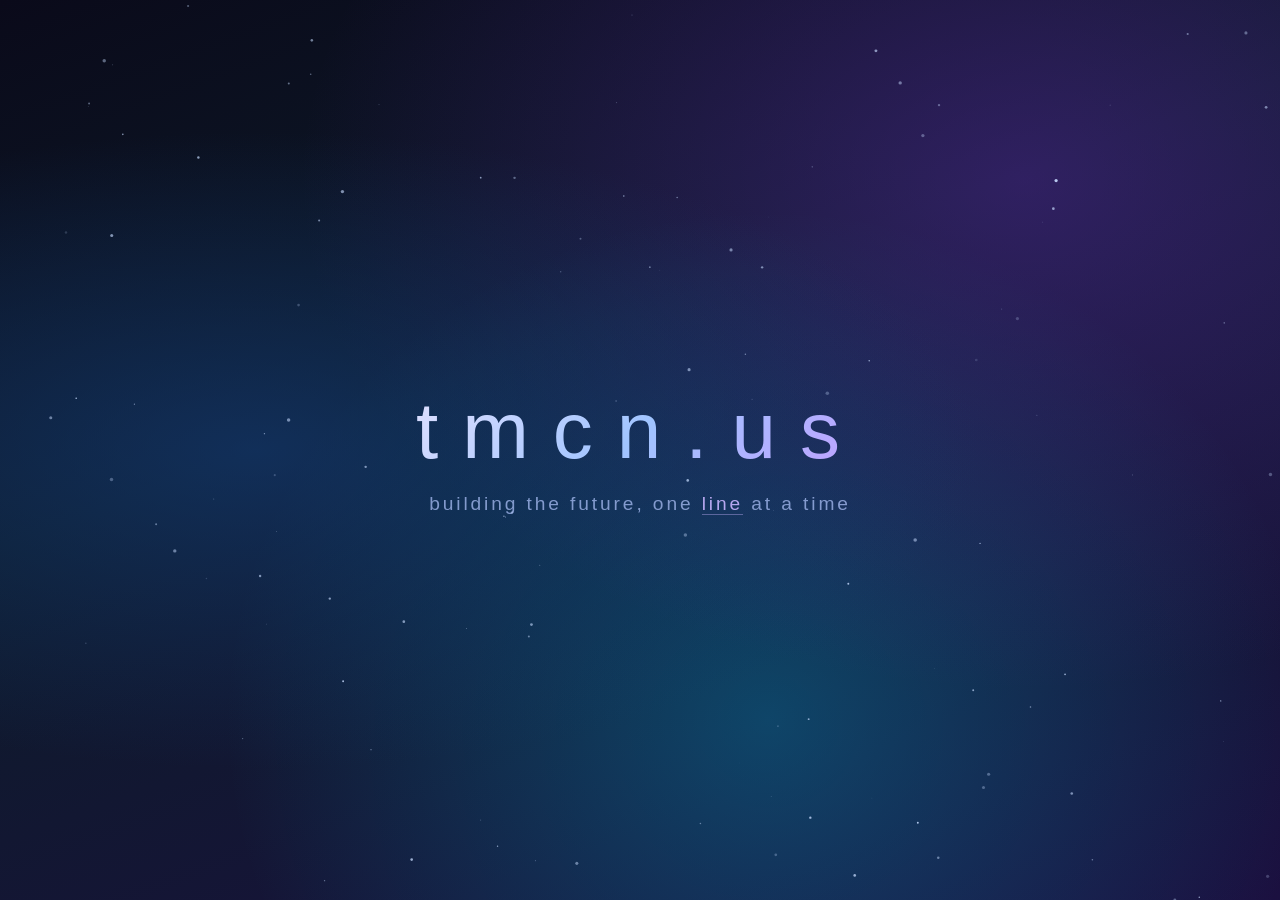
<file: index.html>
<!DOCTYPE html>
<html lang="en">
<head>
    <meta charset="UTF-8">
    <meta name="viewport" content="width=device-width, initial-scale=1.0">
    <title>tmcn.us</title>
    <style>
        * {
            margin: 0;
            padding: 0;
            box-sizing: border-box;
        }

        body {
            min-height: 100vh;
            display: flex;
            align-items: center;
            justify-content: center;
            font-family: -apple-system, BlinkMacSystemFont, 'Segoe UI', Roboto, sans-serif;
            color: #fff;
            overflow: hidden;
            position: relative;
        }

        .bg {
            position: fixed;
            inset: 0;
            background:
                radial-gradient(ellipse at 20% 50%, rgba(20, 60, 120, 0.6) 0%, transparent 50%),
                radial-gradient(ellipse at 80% 20%, rgba(100, 40, 180, 0.4) 0%, transparent 50%),
                radial-gradient(ellipse at 60% 80%, rgba(0, 180, 220, 0.3) 0%, transparent 50%),
                linear-gradient(160deg, #0a0a1a 0%, #0d1b2a 40%, #1b1040 100%);
            z-index: 0;
        }

        .stars {
            position: fixed;
            inset: 0;
            z-index: 1;
        }

        .stars canvas {
            width: 100%;
            height: 100%;
        }

        .content {
            position: relative;
            z-index: 2;
            text-align: center;
            padding: 2rem;
        }

        h1 {
            font-size: clamp(2.5rem, 8vw, 5rem);
            font-weight: 300;
            letter-spacing: 0.3em;
            text-transform: lowercase;
            margin-bottom: 1rem;
            background: linear-gradient(135deg, #e0e0ff 0%, #a0c4ff 50%, #c0a0ff 100%);
            -webkit-background-clip: text;
            -webkit-text-fill-color: transparent;
            background-clip: text;
        }

        .tagline {
            font-size: clamp(0.9rem, 2.5vw, 1.2rem);
            font-weight: 300;
            letter-spacing: 0.15em;
            color: rgba(180, 200, 255, 0.7);
        }

        .modal-overlay {
            display: none;
            position: fixed;
            inset: 0;
            z-index: 1000;
            background: rgba(5, 5, 20, 0.85);
            backdrop-filter: blur(6px);
            align-items: center;
            justify-content: center;
        }

        .modal-overlay.active {
            display: flex;
        }

        .modal {
            background: radial-gradient(ellipse at 50% 0%, rgba(100, 60, 200, 0.3), transparent 70%),
                        linear-gradient(170deg, #1a1040, #0d0d2b);
            border: 1px solid rgba(160, 120, 255, 0.3);
            border-radius: 20px;
            padding: 2.5rem 2rem 2rem;
            text-align: center;
            max-width: 380px;
            width: 90%;
            position: relative;
            box-shadow: 0 0 60px rgba(120, 80, 220, 0.3), 0 0 120px rgba(80, 40, 180, 0.15);
            animation: modalIn 0.4s ease-out;
        }

        @keyframes modalIn {
            0% { opacity: 0; transform: scale(0.8) translateY(20px); }
            100% { opacity: 1; transform: scale(1) translateY(0); }
        }

        .modal-sparkles {
            position: absolute;
            inset: 0;
            overflow: hidden;
            border-radius: 20px;
            pointer-events: none;
        }

        .modal-sparkles span {
            position: absolute;
            width: 3px;
            height: 3px;
            border-radius: 50%;
            background: rgba(200, 180, 255, 0.8);
            animation: sparkleFloat 3s ease-in-out infinite;
        }

        .modal-sparkles span:nth-child(1) { left: 10%; top: 20%; animation-delay: 0s; }
        .modal-sparkles span:nth-child(2) { left: 85%; top: 15%; animation-delay: 0.5s; }
        .modal-sparkles span:nth-child(3) { left: 20%; top: 75%; animation-delay: 1s; }
        .modal-sparkles span:nth-child(4) { left: 75%; top: 80%; animation-delay: 1.5s; }
        .modal-sparkles span:nth-child(5) { left: 50%; top: 10%; animation-delay: 0.8s; }
        .modal-sparkles span:nth-child(6) { left: 90%; top: 50%; animation-delay: 2s; }

        @keyframes sparkleFloat {
            0%, 100% { opacity: 0.3; transform: translateY(0) scale(1); }
            50% { opacity: 1; transform: translateY(-8px) scale(1.5); }
        }

        .wizard-img {
            width: 160px;
            height: 160px;
            margin: 0 auto 1rem;
            border-radius: 50%;
            object-fit: cover;
            object-position: top;
            border: 2px solid rgba(160, 120, 255, 0.4);
            filter: drop-shadow(0 0 20px rgba(160, 120, 255, 0.5));
        }

        .modal h2 {
            font-size: 1.3rem;
            font-weight: 400;
            color: rgba(220, 200, 255, 0.95);
            margin-bottom: 1.2rem;
            letter-spacing: 0.05em;
        }

        .modal input {
            width: 100%;
            padding: 0.7rem 1rem;
            font-size: 1rem;
            border-radius: 10px;
            border: 1px solid rgba(160, 120, 255, 0.3);
            background: rgba(20, 15, 50, 0.8);
            color: #e0d8ff;
            text-align: center;
            letter-spacing: 0.1em;
            outline: none;
            transition: border-color 0.3s, box-shadow 0.3s;
        }

        .modal input:focus {
            border-color: rgba(160, 120, 255, 0.7);
            box-shadow: 0 0 20px rgba(120, 80, 220, 0.3);
        }

        .modal input.wrong {
            border-color: rgba(255, 80, 80, 0.6);
            animation: shake 0.4s ease-in-out;
        }

        @keyframes shake {
            0%, 100% { transform: translateX(0); }
            25% { transform: translateX(-8px); }
            75% { transform: translateX(8px); }
        }

        .modal-hint {
            font-size: 0.8rem;
            color: rgba(180, 160, 220, 0.5);
            margin-top: 0.8rem;
            font-style: italic;
        }

        .modal-close {
            position: absolute;
            top: 0.8rem;
            right: 1rem;
            background: none;
            border: none;
            color: rgba(180, 160, 220, 0.5);
            font-size: 1.3rem;
            cursor: pointer;
            transition: color 0.2s;
            padding: 0;
        }

        .modal-close:hover {
            color: rgba(220, 200, 255, 0.9);
        }
    </style>
</head>
<body>
    <div class="bg"></div>
    <div class="stars"><canvas id="stars"></canvas></div>
    <div class="content">
        <h1>tmcn.us</h1>
        <p class="tagline">building the future, one <a href="#" id="game-link" style="color: rgba(200, 180, 255, 0.9); text-decoration: none; border-bottom: 1px solid rgba(200, 180, 255, 0.4); transition: color 0.2s, border-color 0.2s;">line</a> at a time</p>
    </div>
    <div class="modal-overlay" id="modal">
        <div class="modal">
            <button class="modal-close" onclick="closeModal()">&times;</button>
            <div class="modal-sparkles">
                <span></span><span></span><span></span>
                <span></span><span></span><span></span>
            </div>
            <img class="wizard-img" src="/images/merlin.jpg" alt="Merlin the Wizard" />
            <h2>First, say the magic word...</h2>
            <input type="password" id="magic-input" placeholder="speak, friend..." autocomplete="off" />
            <p class="modal-hint">the wizard awaits your incantation</p>
        </div>
    </div>

    <script>
        // Magic word modal
        document.getElementById('game-link').addEventListener('click', function(e) {
            e.preventDefault();
            document.getElementById('modal').classList.add('active');
            document.getElementById('magic-input').value = '';
            document.getElementById('magic-input').classList.remove('wrong');
            setTimeout(() => document.getElementById('magic-input').focus(), 100);
        });

        document.getElementById('magic-input').addEventListener('keydown', function(e) {
            if (e.key === 'Enter') {
                if (this.value.trim().toLowerCase() === 'please wish') {
                    document.getElementById('modal').classList.remove('active');
                    sessionStorage.setItem('magic', btoa(Date.now().toString()));
                    window.location.href = '/apps/';
                } else {
                    this.classList.add('wrong');
                    setTimeout(() => this.classList.remove('wrong'), 400);
                }
            }
        });

        function closeModal() {
            document.getElementById('modal').classList.remove('active');
        }

        document.getElementById('modal').addEventListener('click', function(e) {
            if (e.target === this) closeModal();
        });

        const canvas = document.getElementById('stars');
        const ctx = canvas.getContext('2d');
        let w, h, particles;

        function init() {
            w = canvas.width = window.innerWidth;
            h = canvas.height = window.innerHeight;
            particles = Array.from({ length: 120 }, () => ({
                x: Math.random() * w,
                y: Math.random() * h,
                r: Math.random() * 1.5 + 0.3,
                dx: (Math.random() - 0.5) * 0.15,
                dy: (Math.random() - 0.5) * 0.15,
                opacity: Math.random() * 0.6 + 0.2,
                pulse: Math.random() * Math.PI * 2,
            }));
        }

        function draw() {
            ctx.clearRect(0, 0, w, h);
            for (const p of particles) {
                p.x += p.dx;
                p.y += p.dy;
                p.pulse += 0.008;
                if (p.x < 0) p.x = w;
                if (p.x > w) p.x = 0;
                if (p.y < 0) p.y = h;
                if (p.y > h) p.y = 0;
                const o = p.opacity + Math.sin(p.pulse) * 0.15;
                ctx.beginPath();
                ctx.arc(p.x, p.y, p.r, 0, Math.PI * 2);
                ctx.fillStyle = `rgba(200, 220, 255, ${o})`;
                ctx.fill();
            }
            requestAnimationFrame(draw);
        }

        init();
        draw();
        window.addEventListener('resize', init);
    </script>
</body>
</html>
</file>
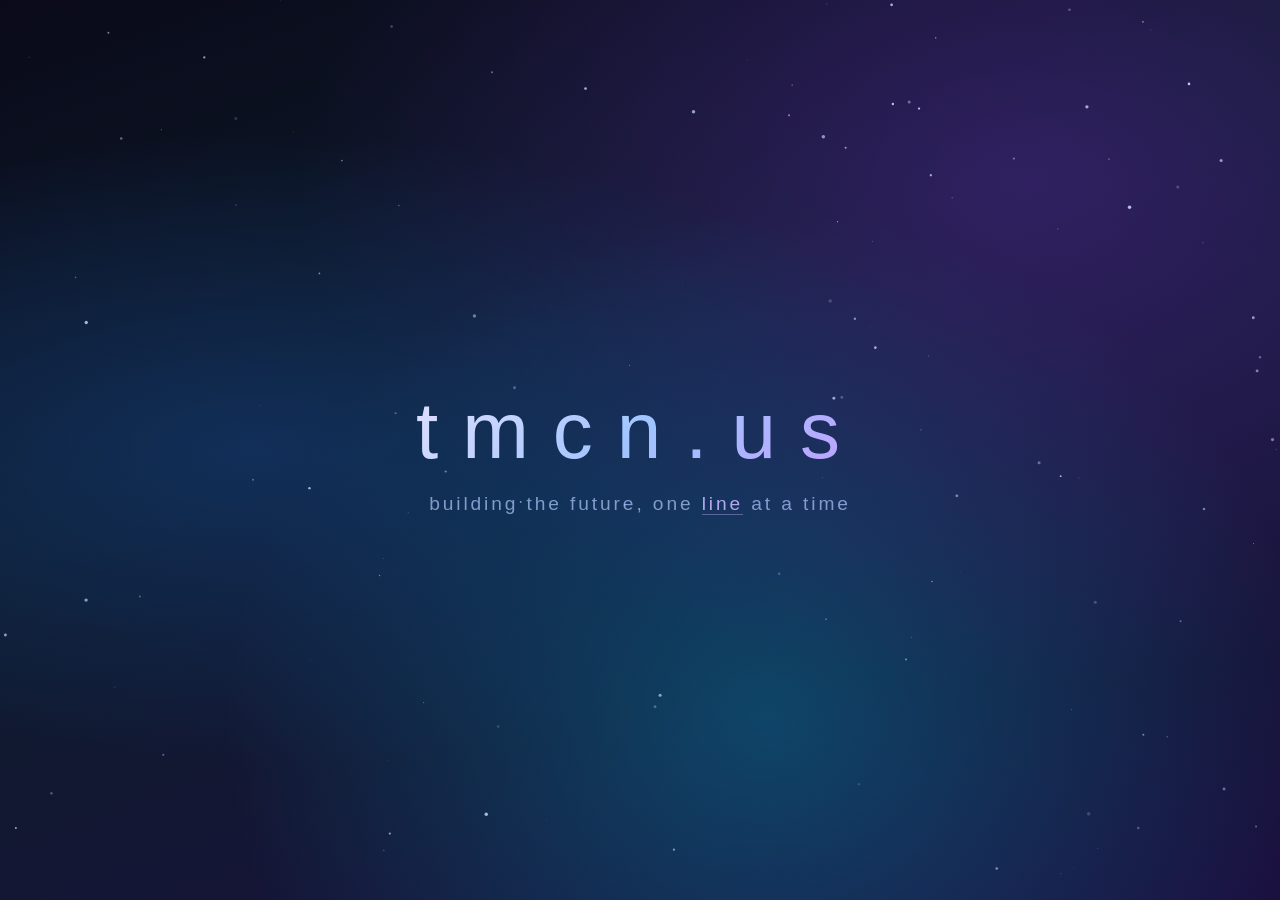
<file: apps/index.html>
<!DOCTYPE html>
<html lang="en">
<head>
    <meta charset="UTF-8">
    <meta name="viewport" content="width=device-width, initial-scale=1.0">
    <title>tmcn.us - Apps</title>
    <script>
        if (!sessionStorage.getItem('magic')) {
            window.location.replace('/');
        }
    </script>
    <style>
        * {
            margin: 0;
            padding: 0;
            box-sizing: border-box;
        }

        body {
            min-height: 100vh;
            display: flex;
            flex-direction: column;
            align-items: center;
            font-family: -apple-system, BlinkMacSystemFont, 'Segoe UI', Roboto, sans-serif;
            color: #fff;
            position: relative;
            background:
                radial-gradient(ellipse at 20% 50%, rgba(20, 60, 120, 0.6) 0%, transparent 50%),
                radial-gradient(ellipse at 80% 20%, rgba(100, 40, 180, 0.4) 0%, transparent 50%),
                radial-gradient(ellipse at 60% 80%, rgba(0, 180, 220, 0.3) 0%, transparent 50%),
                linear-gradient(160deg, #0a0a1a 0%, #0d1b2a 40%, #1b1040 100%);
        }

        header {
            padding: 2.5rem 2rem 1rem;
            text-align: center;
        }

        header h1 {
            font-size: clamp(1.8rem, 5vw, 2.8rem);
            font-weight: 300;
            letter-spacing: 0.2em;
            background: linear-gradient(135deg, #e0e0ff 0%, #a0c4ff 50%, #c0a0ff 100%);
            -webkit-background-clip: text;
            -webkit-text-fill-color: transparent;
            background-clip: text;
        }

        header p {
            margin-top: 0.5rem;
            font-size: 0.95rem;
            font-weight: 300;
            letter-spacing: 0.1em;
            color: rgba(180, 200, 255, 0.6);
        }

        .apps-grid {
            display: grid;
            grid-template-columns: repeat(auto-fill, minmax(300px, 1fr));
            gap: 1.5rem;
            padding: 2rem;
            max-width: 900px;
            width: 100%;
        }

        .app-card {
            background: linear-gradient(170deg, rgba(30, 20, 70, 0.8), rgba(15, 15, 40, 0.9));
            border: 1px solid rgba(160, 120, 255, 0.2);
            border-radius: 16px;
            overflow: hidden;
            transition: transform 0.3s, border-color 0.3s, box-shadow 0.3s;
            text-decoration: none;
            color: #fff;
            display: flex;
            flex-direction: column;
        }

        .app-card:hover {
            transform: translateY(-4px);
            border-color: rgba(160, 120, 255, 0.5);
            box-shadow: 0 8px 40px rgba(120, 80, 220, 0.25);
        }

        .app-card-img {
            width: 100%;
            aspect-ratio: 16 / 10;
            object-fit: cover;
            border-bottom: 1px solid rgba(160, 120, 255, 0.15);
        }

        .app-preview {
            width: 100%;
            height: 200px;
            border-bottom: 1px solid rgba(160, 120, 255, 0.15);
            overflow: hidden;
        }

        .app-card-body {
            padding: 1.2rem 1.4rem;
            flex: 1;
            display: flex;
            flex-direction: column;
        }

        .app-card-body h2 {
            font-size: 1.2rem;
            font-weight: 500;
            margin-bottom: 0.5rem;
            color: rgba(220, 200, 255, 0.95);
        }

        .app-card-body p {
            font-size: 0.9rem;
            font-weight: 300;
            line-height: 1.5;
            color: rgba(180, 200, 255, 0.6);
        }

        .back-link {
            margin-top: auto;
            padding: 2rem;
            font-size: 0.85rem;
            color: rgba(180, 200, 255, 0.4);
            text-decoration: none;
            letter-spacing: 0.1em;
            transition: color 0.2s;
        }

        .back-link:hover {
            color: rgba(200, 180, 255, 0.8);
        }

        /* Memory Game preview */
        .memory-preview {
            width: 100%;
            height: 100%;
            background: linear-gradient(135deg, #1a1a2e, #16213e);
            display: grid;
            grid-template-columns: repeat(4, 1fr);
            gap: 6px;
            padding: 20px;
            align-content: center;
        }

        .preview-card {
            aspect-ratio: 1;
            background: linear-gradient(135deg, #16213e, #0f3460);
            border: 1px solid rgba(15, 52, 96, 0.8);
            border-radius: 6px;
            display: flex;
            align-items: center;
            justify-content: center;
            font-size: 0.7rem;
            color: #e94560;
        }

        /* 3D Cube preview */
        .cube-preview {
            width: 100%;
            height: 100%;
            background: linear-gradient(135deg, #0d0d2b, #1a1040);
            display: flex;
            align-items: center;
            justify-content: center;
            perspective: 400px;
        }

        .cube-scene {
            width: 80px;
            height: 80px;
            position: relative;
            transform-style: preserve-3d;
            animation: cubeRotate 8s ease-in-out infinite;
        }

        @keyframes cubeRotate {
            0%   { transform: rotateX(-25deg) rotateY(-35deg); }
            25%  { transform: rotateX(-15deg) rotateY(55deg); }
            50%  { transform: rotateX(20deg) rotateY(145deg); }
            75%  { transform: rotateX(-10deg) rotateY(235deg); }
            100% { transform: rotateX(-25deg) rotateY(325deg); }
        }

        .cube-side {
            position: absolute;
            width: 80px;
            height: 80px;
            display: grid;
            grid-template-columns: repeat(3, 1fr);
            gap: 2px;
            padding: 2px;
            background: #111;
            border-radius: 4px;
        }

        .cube-side span {
            border-radius: 2px;
        }

        .cube-side.front  { transform: translateZ(40px); }
        .cube-side.back   { transform: rotateY(180deg) translateZ(40px); }
        .cube-side.left   { transform: rotateY(-90deg) translateZ(40px); }
        .cube-side.right  { transform: rotateY(90deg) translateZ(40px); }
        .cube-side.top    { transform: rotateX(90deg) translateZ(40px); }
        .cube-side.bottom { transform: rotateX(-90deg) translateZ(40px); }

        /* Scramble animation: cycle sticker colors */
        .cube-side span {
            animation: stickerCycle 6s ease-in-out infinite;
        }

        @keyframes stickerCycle {
            0%, 100% { opacity: 1; }
            50% { opacity: 0.85; }
        }
    </style>
</head>
<body>
    <header>
        <h1>apps</h1>
        <p>a collection of things I've built</p>
    </header>

    <div class="apps-grid">
        <a class="app-card" href="/MemoryGame/">
            <div class="app-preview">
                <div class="memory-preview">
                    <div class="preview-card">?</div>
                    <div class="preview-card">?</div>
                    <div class="preview-card">?</div>
                    <div class="preview-card">?</div>
                    <div class="preview-card">?</div>
                    <div class="preview-card">?</div>
                    <div class="preview-card">?</div>
                    <div class="preview-card">?</div>
                    <div class="preview-card">?</div>
                    <div class="preview-card">?</div>
                    <div class="preview-card">?</div>
                    <div class="preview-card">?</div>
                    <div class="preview-card">?</div>
                    <div class="preview-card">?</div>
                    <div class="preview-card">?</div>
                    <div class="preview-card">?</div>
                </div>
            </div>
            <div class="app-card-body">
                <h2>Memory Game</h2>
                <p>A card-flipping memory game with multiple themes, board sizes, and a celebratory donkey surprise when you match pairs. Can you achieve Full Donkey?</p>
            </div>
        </a>

        <a class="app-card" href="/CubeSolver/">
            <div class="app-preview">
                <div class="cube-preview" id="cube-preview">
                    <div class="cube-scene">
                        <div class="cube-side front"></div>
                        <div class="cube-side back"></div>
                        <div class="cube-side left"></div>
                        <div class="cube-side right"></div>
                        <div class="cube-side top"></div>
                        <div class="cube-side bottom"></div>
                    </div>
                </div>
            </div>
            <div class="app-card-body">
                <h2>Cube Solver</h2>
                <p>Input your Rubik's Cube configuration, scan it with a photo, or randomize one — then watch the step-by-step 3D animated solution.</p>
            </div>
        </a>
    </div>

    <a class="back-link" href="/">&larr; back to tmcn.us</a>

    <script>
        const cubeColors = ['#fff', '#ff0', '#f00', '#f80', '#00f', '#0a0'];
        const solvedFaces = {
            front: '#f00', back: '#f80', left: '#0a0',
            right: '#00f', top: '#fff', bottom: '#ff0'
        };

        function randomColor() {
            return cubeColors[Math.floor(Math.random() * cubeColors.length)];
        }

        function fillFace(side, color) {
            side.innerHTML = '';
            for (let i = 0; i < 9; i++) {
                const span = document.createElement('span');
                span.style.background = typeof color === 'string' ? color : randomColor();
                span.style.transition = 'background 0.6s ease';
                side.appendChild(span);
            }
        }

        function scrambleCube() {
            document.querySelectorAll('.cube-side').forEach(side => fillFace(side, null));
        }

        function solveCube() {
            document.querySelectorAll('.cube-side').forEach(side => {
                const faceClass = [...side.classList].find(c => c !== 'cube-side');
                const color = solvedFaces[faceClass] || '#fff';
                side.querySelectorAll('span').forEach((span, i) => {
                    setTimeout(() => { span.style.background = color; }, i * 80);
                });
            });
        }

        // Init scrambled, then cycle solve/scramble
        scrambleCube();
        let solved = false;
        setInterval(() => {
            if (solved) {
                scrambleCube();
            } else {
                solveCube();
            }
            solved = !solved;
        }, 3000);
    </script>
</body>
</html>
</file>
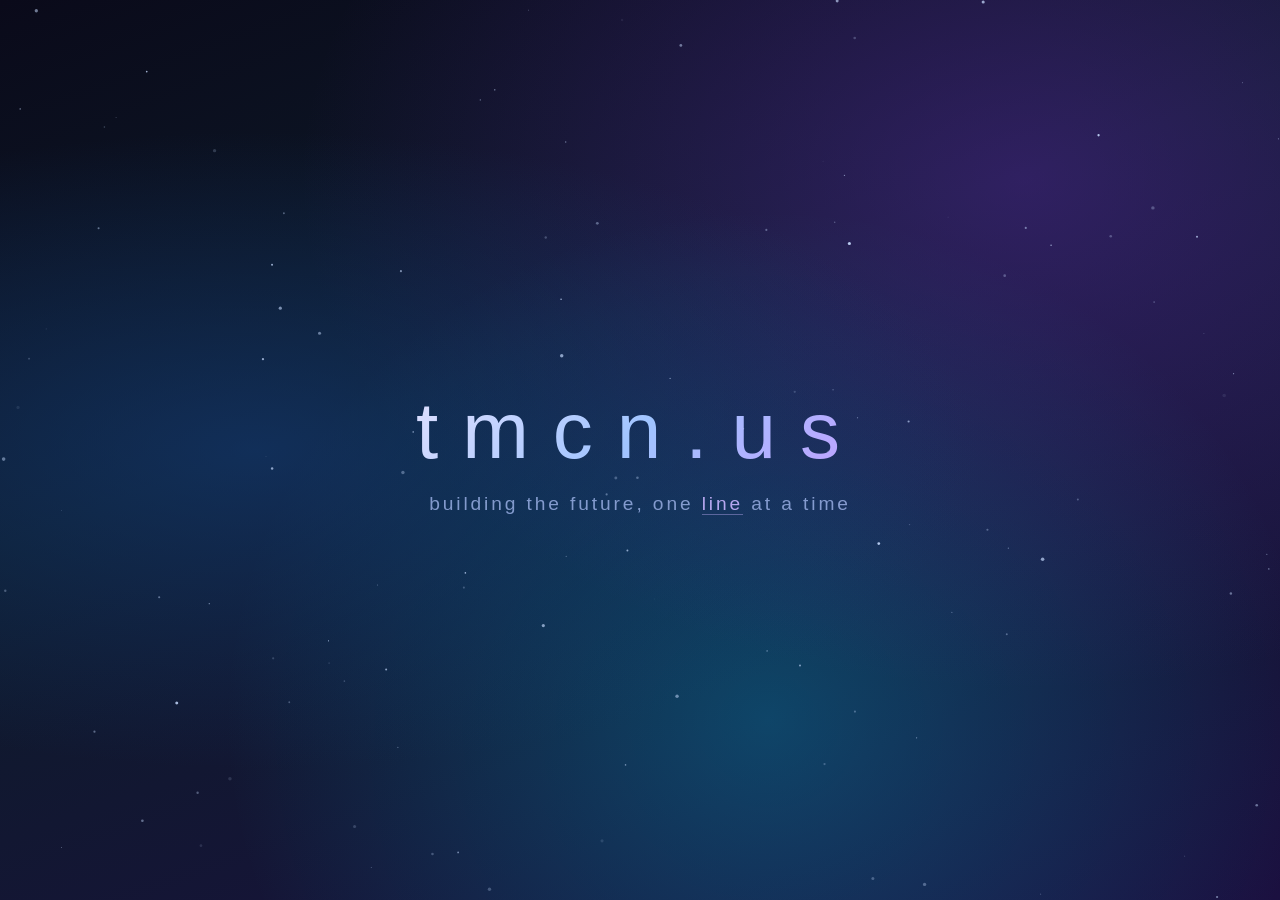
<file: MemoryGame/index.html>
<!DOCTYPE html>
<html lang="en">
<head>
  <meta charset="UTF-8">
  <meta name="viewport" content="width=device-width, initial-scale=1.0">
  <script>
    if (!sessionStorage.getItem('magic')) {
      window.location.replace('/');
    }
  </script>
  <title>Memory Game</title>
  <style>
    * { margin: 0; padding: 0; box-sizing: border-box; }

    body {
      min-height: 100vh;
      background: #1a1a2e;
      display: flex;
      flex-direction: column;
      align-items: center;
      justify-content: center;
      font-family: -apple-system, BlinkMacSystemFont, 'Segoe UI', sans-serif;
      color: #e0e0e0;
    }

    h1 {
      margin-bottom: 0.5rem;
      font-size: 2rem;
      color: #e94560;
    }

    .stats {
      margin-bottom: 1.5rem;
      font-size: 1.1rem;
      display: flex;
      gap: 2rem;
    }

    .board {
      display: grid;
      grid-template-columns: repeat(4, 1fr);
      gap: 12px;
      max-width: 600px;
      width: 100%;
      padding: 0 1rem;
    }

    .card {
      aspect-ratio: 1;
      cursor: pointer;
      border-radius: 12px;
      display: flex;
      align-items: center;
      justify-content: center;
      font-size: 3rem;
      transition: transform 0.25s ease-in-out, background 0.25s;
      background: linear-gradient(135deg, #16213e, #0f3460);
      border: 2px solid #0f3460;
      user-select: none;
    }

    .card:active {
      transform: scale(0.95);
    }

    .card.flipping {
      transform: rotateY(90deg);
    }

    .card.flipped {
      transform: rotateY(180deg);
    }

    .card .icon {
      display: none;
    }

    .card .question {
      font-size: 2.5rem;
      color: #e94560;
    }

    .card.show-icon {
      background: linear-gradient(135deg, #533483, #0f3460);
      border-color: #e94560;
    }

    .card.show-icon .icon {
      display: flex;
      flex-direction: column;
      align-items: center;
      justify-content: center;
      transform: scaleX(-1);
    }

    .card.show-icon .question {
      display: none;
    }

    .card.matched {
      opacity: 0.7;
      pointer-events: none;
    }

    .donkey-icon {
      width: 60px;
      height: 60px;
    }

    .win-message {
      display: none;
      margin-top: 1.5rem;
      font-size: 1.4rem;
      color: #e94560;
      text-align: center;
    }

    .win-message.show {
      display: block;
    }

    button {
      margin-top: 1rem;
      padding: 0.6rem 1.8rem;
      font-size: 1rem;
      background: #e94560;
      color: white;
      border: none;
      border-radius: 8px;
      cursor: pointer;
      transition: background 0.2s;
    }

    button:hover {
      background: #c73652;
    }

    .settings {
      margin-bottom: 1.5rem;
      display: flex;
      gap: 1.5rem;
      align-items: center;
      flex-wrap: wrap;
      justify-content: center;
    }

    .hidden {
      display: none !important;
    }

    .game-area {
      display: flex;
      flex-direction: column;
      align-items: center;
      width: 100%;
    }

    .settings label {
      font-size: 0.95rem;
      color: #ccc;
    }

    .settings select {
      padding: 0.4rem 0.6rem;
      font-size: 0.95rem;
      border-radius: 6px;
      border: 2px solid #0f3460;
      background: #16213e;
      color: #e0e0e0;
      cursor: pointer;
      margin-left: 0.3rem;
    }

    .settings select:focus {
      outline: none;
      border-color: #e94560;
    }

    /* Fireworks */
    .fireworks-container {
      display: none;
      position: fixed;
      inset: 0;
      pointer-events: none;
      z-index: 100;
      overflow: hidden;
    }

    .fireworks-container.active {
      display: block;
    }

    .spark {
      position: absolute;
      border-radius: 50%;
      animation: sparkAnim var(--duration) ease-out forwards;
    }

    @keyframes sparkAnim {
      0% {
        transform: translate(0, 0) scale(1);
        opacity: 1;
      }
      100% {
        transform: translate(var(--tx), var(--ty)) scale(0);
        opacity: 0;
      }
    }

    .rocket-trail {
      position: absolute;
      width: 4px;
      border-radius: 2px;
      animation: rocketUp var(--rDuration) ease-out forwards;
    }

    @keyframes rocketUp {
      0% {
        height: 0;
        opacity: 1;
      }
      60% {
        height: var(--rHeight);
        opacity: 1;
      }
      100% {
        height: var(--rHeight);
        opacity: 0;
      }
    }

    .congrats-text {
      display: none;
      position: fixed;
      top: 50%;
      left: 50%;
      transform: translate(-50%, -50%);
      z-index: 101;
      text-align: center;
      animation: congratsIn 0.6s ease-out forwards;
    }

    .congrats-text.active {
      display: block;
    }

    .congrats-text h2 {
      font-size: 3rem;
      color: #ffdd57;
      text-shadow: 0 0 20px rgba(255, 221, 87, 0.6);
      margin-bottom: 0.5rem;
    }

    .congrats-text p {
      font-size: 1.5rem;
      color: #e94560;
      text-shadow: 0 0 10px rgba(233, 69, 96, 0.5);
    }

    @keyframes congratsIn {
      0% { opacity: 0; transform: translate(-50%, -50%) scale(0.3); }
      60% { transform: translate(-50%, -50%) scale(1.1); }
      100% { opacity: 1; transform: translate(-50%, -50%) scale(1); }
    }

    .card.explode {
      animation: explodeCard 0.8s ease-out forwards;
    }

    @keyframes explodeCard {
      0% { transform: scale(1); opacity: 0.7; }
      30% { transform: scale(1.2); opacity: 1; }
      100% { transform: scale(0) rotate(180deg); opacity: 0; }
    }
  </style>
</head>
<body>
  <h1>Memory Game</h1>
  <div class="settings" id="settings">
    <label>Size:
      <select id="size-select">
        <option value="small">Small (12 cards)</option>
        <option value="medium" selected>Medium (16 cards)</option>
        <option value="large">Large (20 cards)</option>
        <option value="xl">XL (24 cards)</option>
        <option value="xxl">XXL (30 cards)</option>
        <option value="xxxl">XXXL (36 cards)</option>
      </select>
    </label>
    <label>Theme:
      <select id="theme-select">
        <option value="animals" selected>Animals</option>
        <option value="food">Food</option>
        <option value="sports">Sports</option>
        <option value="faces">Faces</option>
      </select>
    </label>
    <button onclick="startGame()">Start Game</button>
  </div>
  <div class="game-area hidden" id="game-area">
    <div class="stats">
      <span>Moves: <strong id="moves">0</strong></span>
      <span>Pairs: <strong id="pairs">0</strong>/<span id="total-pairs">8</span></span>
    </div>
    <div class="board" id="board"></div>
    <div class="win-message" id="win-message">
      You won! <br><small id="win-stats"></small>
    </div>
    <button onclick="showSettings()">New Game</button>
  </div>
  <div class="fireworks-container" id="fireworks"></div>
  <div class="congrats-text" id="congrats">
    <h2>FULL DONKEY!</h2>
    <p>Congratulations on achieving Full Donkey!</p>
  </div>

  <script>
    const themes = {
      animals: ['\u{1F436}','\u{1F431}','\u{1F438}','\u{1F98A}','\u{1F43B}','\u{1F43C}','\u{1F42F}','\u{1F981}','\u{1F435}','\u{1F42E}','\u{1F427}','\u{1F422}','\u{1F40D}','\u{1F419}','\u{1F41D}','\u{1F433}','\u{1F418}','\u{1F992}'],
      food:    ['\u{1F355}','\u{1F354}','\u{1F32E}','\u{1F363}','\u{1F369}','\u{1F366}','\u{1F36A}','\u{1F370}','\u{1F35F}','\u{1F32D}','\u{1F34E}','\u{1F34C}','\u{1F347}','\u{1F352}','\u{1F95E}','\u{1F9C1}','\u{1F37F}','\u{1F96F}'],
      sports:  ['\u{26BD}', '\u{1F3C0}','\u{1F3C8}','\u{26BE}', '\u{1F3BE}','\u{1F3D0}','\u{1F3D2}','\u{26F3}', '\u{1F94A}','\u{1F3CF}','\u{1F3C4}','\u{1F6B4}','\u{1F3CB}','\u{1F93C}','\u{1F3AF}','\u{1F3B3}','\u{1F94D}','\u{1F93A}'],
      faces:   ['\u{1F600}','\u{1F602}','\u{1F60D}','\u{1F60E}','\u{1F609}','\u{1F914}','\u{1F973}','\u{1F929}','\u{1F913}','\u{1F921}','\u{1F60B}','\u{1F634}','\u{1F631}','\u{1F47B}','\u{1F608}','\u{1F976}','\u{1F975}','\u{1F971}'],
    };

    const sizes = {
      small:  { pairs: 6,  cols: 4 },
      medium: { pairs: 8,  cols: 4 },
      large:  { pairs: 10, cols: 5 },
      xl:     { pairs: 12, cols: 6 },
      xxl:    { pairs: 15, cols: 6 },
      xxxl:   { pairs: 18, cols: 6 },
    };

    const donkeySvg = `<span style="font-size:1rem;color:#e94560;font-weight:bold;margin-bottom:4px">Donkey!</span><svg class="donkey-icon" viewBox="0 0 100 100" xmlns="http://www.w3.org/2000/svg">
      <ellipse cx="50" cy="62" rx="22" ry="28" fill="#8B7355"/>
      <circle cx="50" cy="30" r="16" fill="#8B7355"/>
      <polygon points="38,18 34,2 42,14" fill="#A0896C" stroke="#6B5340" stroke-width="1"/>
      <polygon points="62,18 66,2 58,14" fill="#A0896C" stroke="#6B5340" stroke-width="1"/>
      <ellipse cx="50" cy="38" rx="8" ry="6" fill="#A0896C"/>
      <circle cx="45" cy="28" r="1.5" fill="#333"/>
      <circle cx="55" cy="28" r="1.5" fill="#333"/>
      <circle cx="47" cy="38" r="1" fill="#333"/>
      <circle cx="53" cy="38" r="1" fill="#333"/>
      <line x1="38" y1="90" x2="38" y2="78" stroke="#8B7355" stroke-width="5" stroke-linecap="round"/>
      <line x1="62" y1="90" x2="62" y2="78" stroke="#8B7355" stroke-width="5" stroke-linecap="round"/>
      <path d="M72,55 Q85,50 80,65" fill="none" stroke="#8B7355" stroke-width="3" stroke-linecap="round"/>
    </svg>`;

    let flippedCards, matchedPairs, totalPairs, moves, locked;

    function shuffle(arr) {
      for (let i = arr.length - 1; i > 0; i--) {
        const j = Math.floor(Math.random() * (i + 1));
        [arr[i], arr[j]] = [arr[j], arr[i]];
      }
      return arr;
    }

    function initGame() {
      const sizeKey = document.getElementById('size-select').value;
      const themeKey = document.getElementById('theme-select').value;
      const { pairs, cols } = sizes[sizeKey];
      const icons = themes[themeKey].slice(0, pairs);

      totalPairs = pairs;
      flippedCards = [];
      matchedPairs = 0;
      moves = 0;
      locked = false;
      document.getElementById('moves').textContent = 0;
      document.getElementById('pairs').textContent = 0;
      document.getElementById('total-pairs').textContent = pairs;
      document.getElementById('win-message').classList.remove('show');
      document.getElementById('fireworks').classList.remove('active');
      document.getElementById('congrats').classList.remove('active');

      const board = document.getElementById('board');
      board.style.gridTemplateColumns = `repeat(${cols}, 1fr)`;
      board.innerHTML = '';

      const deck = shuffle([...icons, ...icons]);
      deck.forEach((icon) => {
        const card = document.createElement('div');
        card.className = 'card';
        card.dataset.icon = icon;
        card.innerHTML = `<span class="question">?</span><span class="icon">${icon}</span>`;
        card.addEventListener('click', () => flipCard(card));
        board.appendChild(card);
      });
    }

    function animateFlip(card, toFaceUp) {
      return new Promise(resolve => {
        // First half: rotate to 90deg (edge-on)
        card.classList.remove('flipped');
        card.classList.add('flipping');

        setTimeout(() => {
          // At midpoint, swap content visibility
          if (toFaceUp) {
            card.classList.add('show-icon');
          } else {
            card.classList.remove('show-icon');
          }
          // Second half: rotate from 90 to 180 (or back to 0)
          card.classList.remove('flipping');
          if (toFaceUp) {
            card.classList.add('flipped');
          }
          setTimeout(resolve, 250);
        }, 250);
      });
    }

    function flipCard(card) {
      if (locked || card.classList.contains('show-icon') || card.classList.contains('matched')) return;

      locked = true;
      animateFlip(card, true).then(() => {
        flippedCards.push(card);

        if (flippedCards.length === 2) {
          moves++;
          document.getElementById('moves').textContent = moves;

          const [a, b] = flippedCards;
          if (a.dataset.icon === b.dataset.icon) {
            // Show the match briefly, then flip both back and re-reveal as donkeys
            setTimeout(() => {
              // Single flip: rotate to 90deg, swap to donkey, rotate to 180deg
              a.classList.remove('flipped');
              b.classList.remove('flipped');
              a.classList.add('flipping');
              b.classList.add('flipping');

              setTimeout(() => {
                // At midpoint, swap content to donkey
                a.querySelector('.icon').innerHTML = donkeySvg;
                b.querySelector('.icon').innerHTML = donkeySvg;
                a.classList.remove('flipping');
                b.classList.remove('flipping');
                a.classList.add('flipped');
                b.classList.add('flipped');

                setTimeout(() => {
                  a.classList.add('matched');
                  b.classList.add('matched');
                  matchedPairs++;
                  document.getElementById('pairs').textContent = matchedPairs;
                  flippedCards = [];
                  locked = false;

                  if (matchedPairs === totalPairs) {
                    setTimeout(() => celebrateWin(), 300);
                  }
                }, 250);
              }, 250);
            }, 400);
          } else {
            setTimeout(async () => {
              await Promise.all([animateFlip(a, false), animateFlip(b, false)]);
              flippedCards = [];
              locked = false;
            }, 500);
          }
        } else {
          locked = false;
        }
      });
    }

    function celebrateWin() {
      // Explode cards
      document.querySelectorAll('.card').forEach((card, i) => {
        setTimeout(() => card.classList.add('explode'), i * 60);
      });

      // Start fireworks after cards explode
      setTimeout(() => {
        launchFireworks();
        document.getElementById('congrats').classList.add('active');
      }, 600);

      // Show win message after fireworks settle
      setTimeout(() => {
        const msg = document.getElementById('win-message');
        document.getElementById('win-stats').textContent = `Completed in ${moves} moves`;
        msg.classList.add('show');
      }, 1500);
    }

    function launchFireworks() {
      const container = document.getElementById('fireworks');
      container.innerHTML = '';
      container.classList.add('active');

      const colors = ['#e94560','#ffdd57','#ff6b6b','#4ecdc4','#ffe66d','#ff8a5c','#a855f7','#38bdf8'];
      const w = window.innerWidth;
      const h = window.innerHeight;

      function createBurst(cx, cy) {
        const count = 120;
        for (let i = 0; i < count; i++) {
          const angle = (Math.PI * 2 / count) * i + Math.random() * 0.3;
          const dist = 100 + Math.random() * 300;
          const tx = Math.cos(angle) * dist;
          const ty = Math.sin(angle) * dist;
          const dur = 1.5 + Math.random() * 2;
          const size = 2 + Math.random() * 5;
          const color = colors[Math.floor(Math.random() * colors.length)];

          const spark = document.createElement('div');
          spark.className = 'spark';
          spark.style.cssText = `
            left: ${cx}px; top: ${cy}px;
            width: ${size}px; height: ${size}px;
            background: ${color};
            box-shadow: 0 0 ${size * 2}px ${color}, 0 0 ${size * 4}px ${color};
            --tx: ${tx}px; --ty: ${ty}px;
            --duration: ${dur}s;
          `;
          container.appendChild(spark);

          setTimeout(() => spark.remove(), dur * 1000);
        }

        // Add a rocket trail leading up to the burst
        const trail = document.createElement('div');
        const trailHeight = h - cy;
        trail.className = 'rocket-trail';
        trail.style.cssText = `
          left: ${cx}px; bottom: 0;
          background: linear-gradient(to top, transparent, ${colors[Math.floor(Math.random() * colors.length)]});
          --rHeight: ${trailHeight}px;
          --rDuration: 0.6s;
        `;
        container.appendChild(trail);
        setTimeout(() => trail.remove(), 600);
      }

      // Stagger many bursts over 5 seconds
      const burstCount = 20;
      for (let i = 0; i < burstCount; i++) {
        const delay = i * 250 + Math.random() * 150;
        setTimeout(() => {
          createBurst(
            w * 0.1 + Math.random() * w * 0.8,
            h * 0.1 + Math.random() * h * 0.5
          );
        }, delay);
      }

      // Clean up after all animations
      setTimeout(() => {
        container.innerHTML = '';
        container.classList.remove('active');
      }, 8000);
    }

    function startGame() {
      document.getElementById('settings').classList.add('hidden');
      document.getElementById('game-area').classList.remove('hidden');
      initGame();
    }

    function showSettings() {
      document.getElementById('game-area').classList.add('hidden');
      document.getElementById('settings').classList.remove('hidden');
      document.getElementById('fireworks').classList.remove('active');
      document.getElementById('congrats').classList.remove('active');
    }
  </script>
</body>
</html>
</file>
